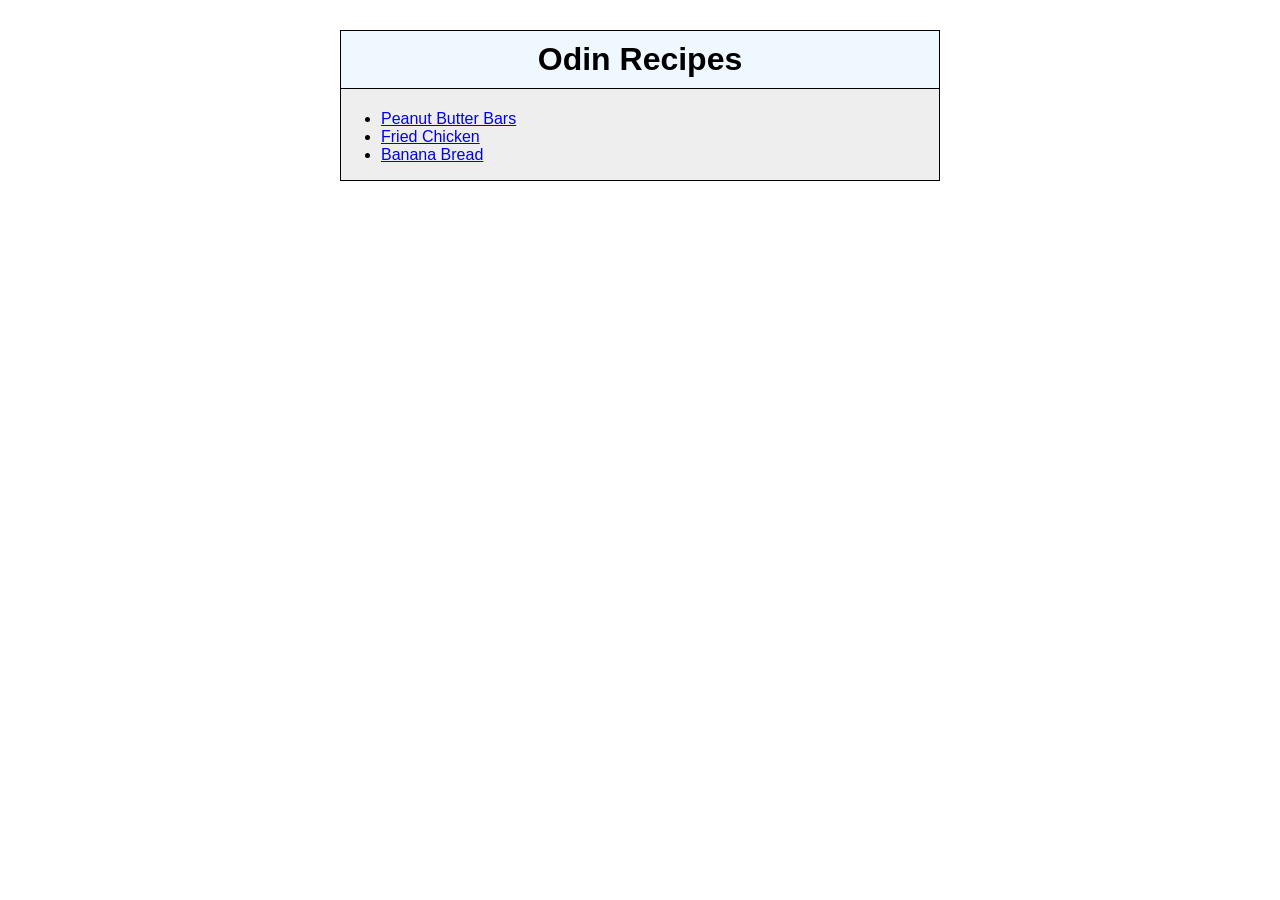
<file: index.html>
<!DOCTYPE html>
<html lang="en">
<head>
    <meta charset="UTF-8">
    <meta name="viewport" content="width=device-width, initial-scale=1.0">
    <title>Odin Recipes</title>
    <link rel="stylesheet" href="styles.css">
</head>
<body>
    <div class="container">
        <h1 class="title">Odin Recipes</h1>
        <ul>
            <li><a href="recipes/peanut-butter-bars.html">Peanut Butter Bars</a></li>
            <li><a href="recipes/fried-chicken.html">Fried Chicken</a></li>
            <li><a href="recipes/banana-bread.html">Banana Bread</a></li>
        </ul>
    </div>
</body>
</html>
</file>
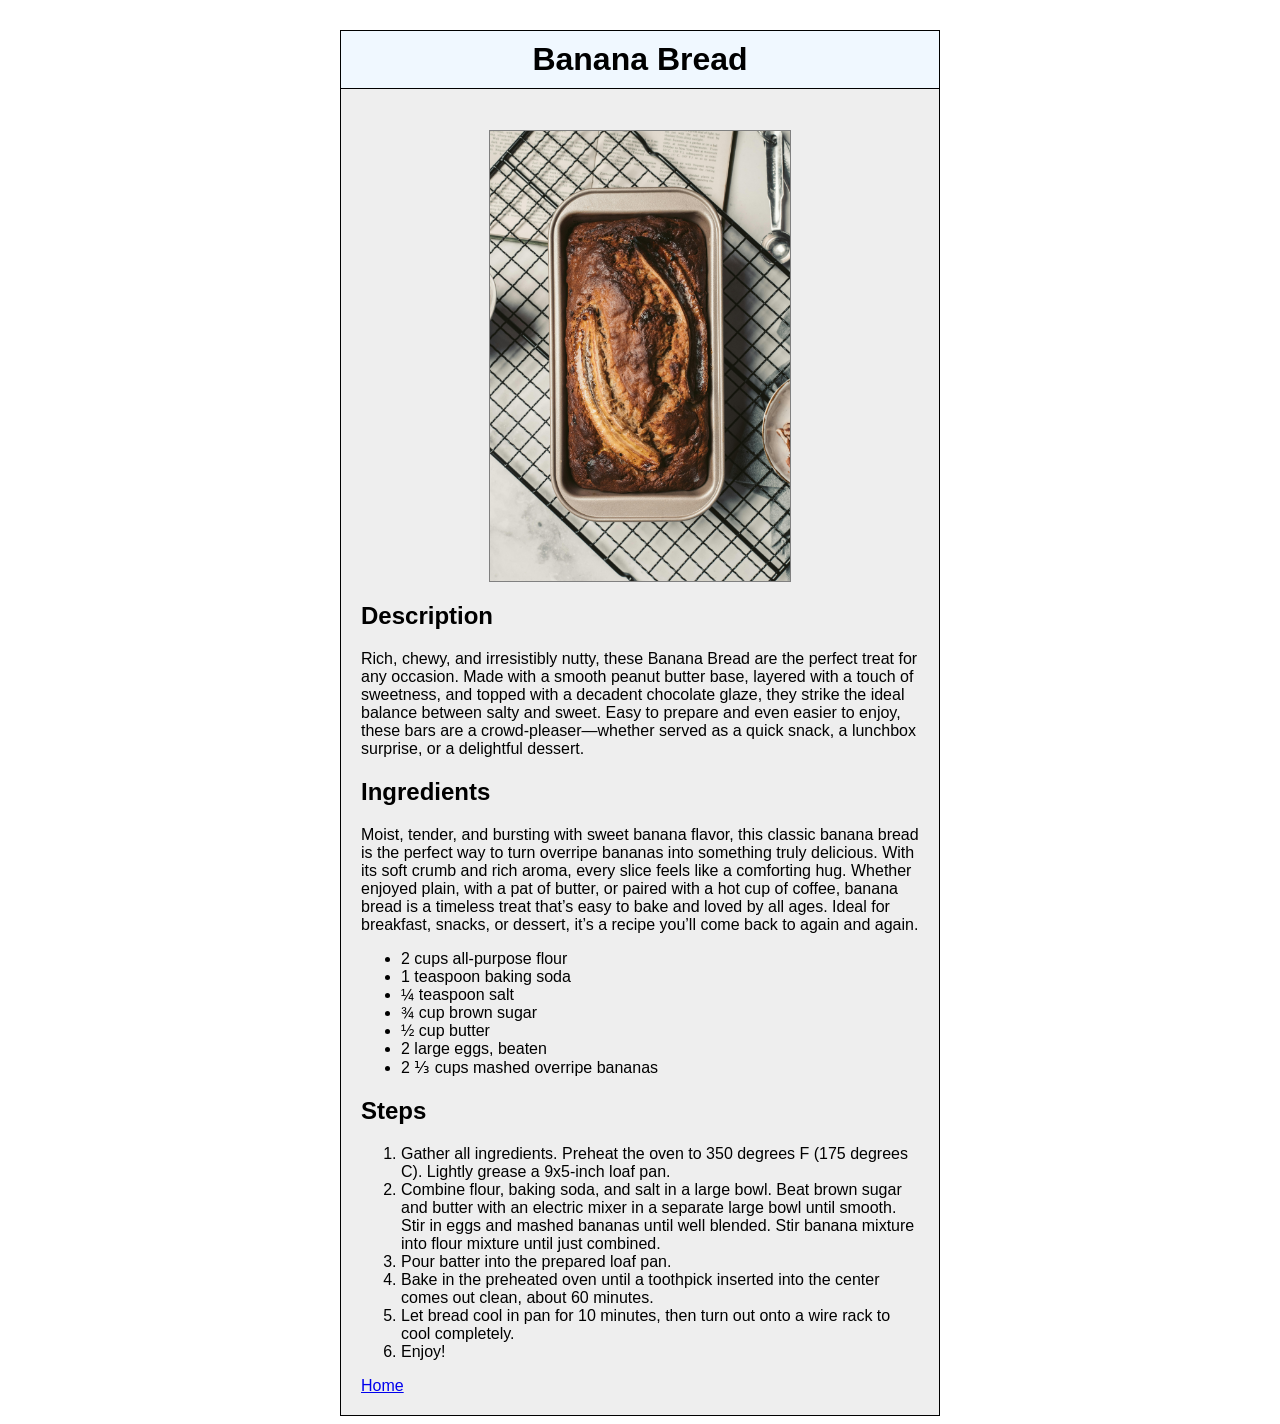
<file: recipes/banana-bread.html>
<!DOCTYPE html>
<html lang="en">
<head>
    <meta charset="UTF-8">
    <meta name="viewport" content="width=device-width, initial-scale=1.0">
    <title>Banana Bread Recipe</title>
    <link rel="stylesheet" href="../styles.css">
</head>
<body>
    <div class="container">
        <h1 class="title">Banana Bread</h1>

        <div class="pad">
            <img src="../images/banana-bread.jpg" alt="Banana Bread" width="300">

            <h2>Description</h2>
            <p>Rich, chewy, and irresistibly nutty, these Banana Bread are the perfect treat for any occasion. Made with a smooth peanut butter base, layered with a touch of sweetness, and topped with a decadent chocolate glaze, they strike the ideal balance between salty and sweet. Easy to prepare and even easier to enjoy, these bars are a crowd-pleaser—whether served as a quick snack, a lunchbox surprise, or a delightful dessert.</p>

            <h2>Ingredients</h2>Moist, tender, and bursting with sweet banana flavor, this classic banana bread is the perfect way to turn overripe bananas into something truly delicious. With its soft crumb and rich aroma, every slice feels like a comforting hug. Whether enjoyed plain, with a pat of butter, or paired with a hot cup of coffee, banana bread is a timeless treat that’s easy to bake and loved by all ages. Ideal for breakfast, snacks, or dessert, it’s a recipe you’ll come back to again and again.
            <ul>
                <li>2 cups all-purpose flour</li>
                <li>1 teaspoon baking soda</li>
                <li>¼ teaspoon salt</li>
                <li>¾ cup brown sugar</li>
                <li>½ cup butter</li>
                <li>2 large eggs, beaten</li>
                <li>2 ⅓ cups mashed overripe bananas</li>
            </ul>

            <h2>Steps</h2>
            <ol>
                <li>Gather all ingredients. Preheat the oven to 350 degrees F (175 degrees C). Lightly grease a 9x5-inch loaf pan.</li>
                <li>Combine flour, baking soda, and salt in a large bowl. Beat brown sugar and butter with an electric mixer in a separate large bowl until smooth. Stir in eggs and mashed bananas until well blended. Stir banana mixture into flour mixture until just combined.</li>
                <li>Pour batter into the prepared loaf pan.</li>
                <li>Bake in the preheated oven until a toothpick inserted into the center comes out clean, about 60 minutes.</li>
                <li>Let bread cool in pan for 10 minutes, then turn out onto a wire rack to cool completely.</li>
                <li>Enjoy!</li>
            </ol>

            <a href="../index.html">Home</a>
        </div>
    </div>
</body>
</html>
</file>
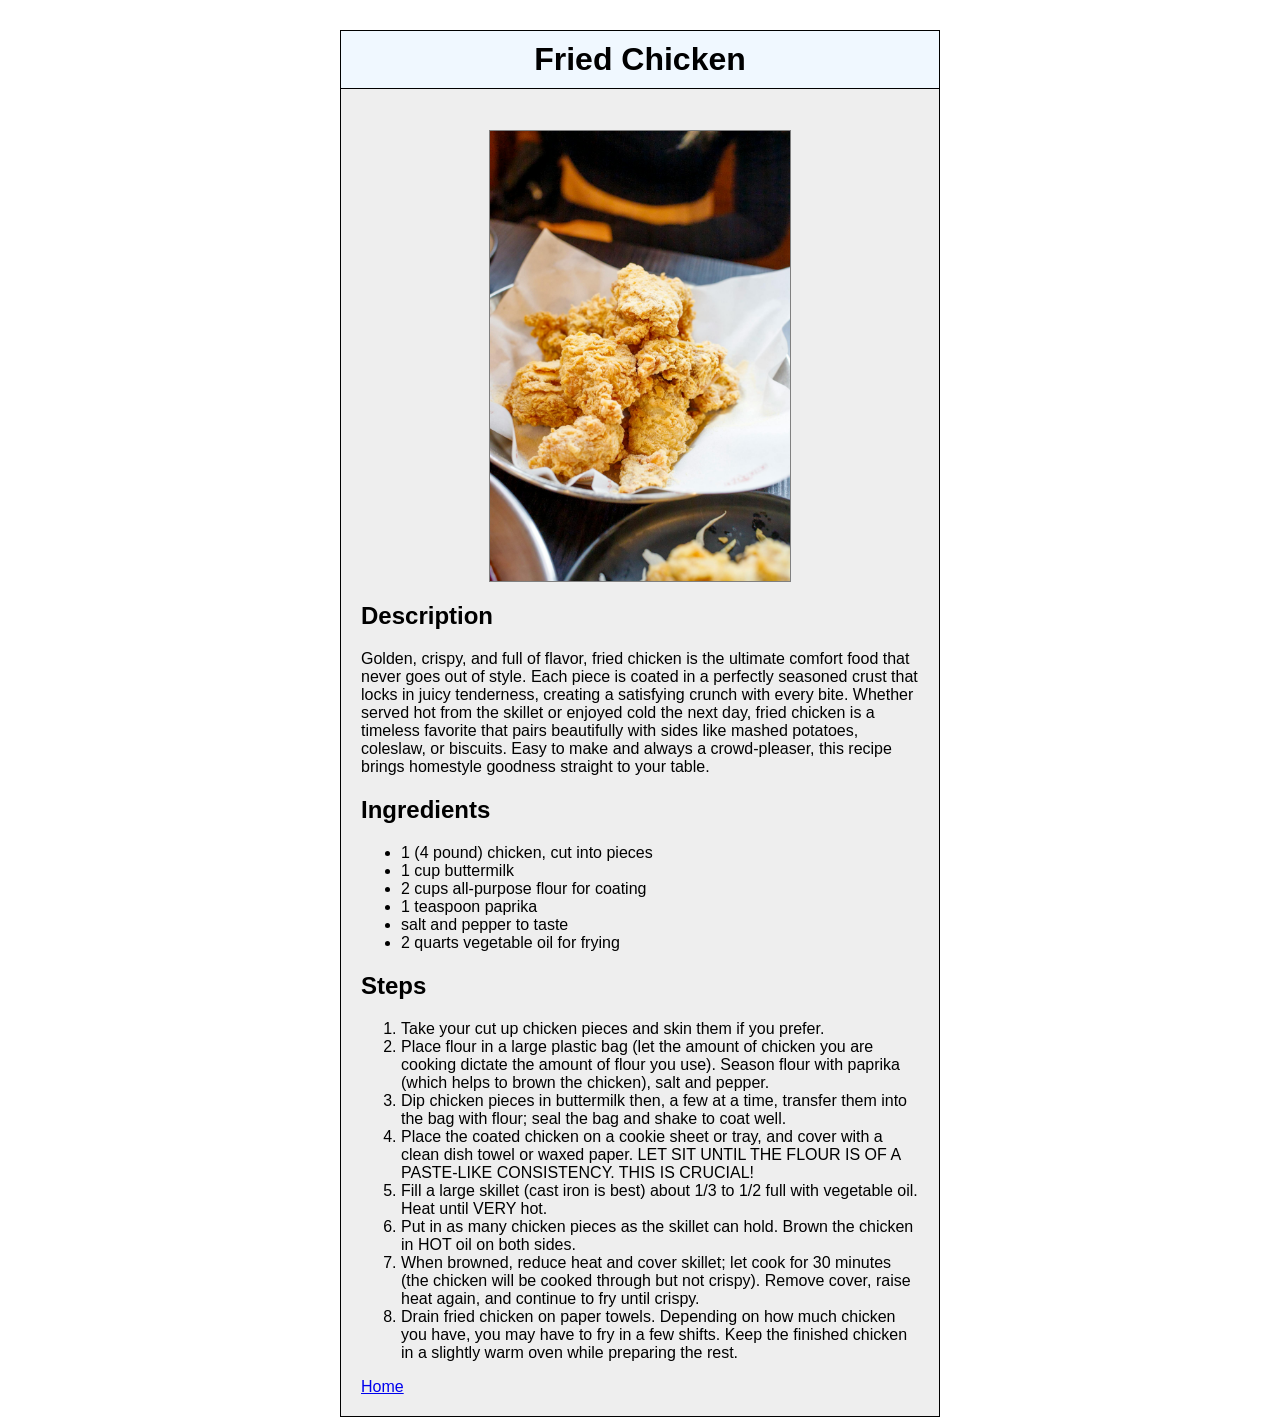
<file: recipes/fried-chicken.html>
<!DOCTYPE html>
<html lang="en">
<head>
    <meta charset="UTF-8">
    <meta name="viewport" content="width=device-width, initial-scale=1.0">
    <title>Fried Chicken Recipe</title>
    <link rel="stylesheet" href="../styles.css">
</head>
<body>
    <div class="container">
        <h1 class="title">Fried Chicken</h1>

        <div class="pad">
            <img src="../images/fried-chicken.jpg" alt="Fried Chicken" width="300">

            <h2>Description</h2>
            <p>Golden, crispy, and full of flavor, fried chicken is the ultimate comfort food that never goes out of style. Each piece is coated in a perfectly seasoned crust that locks in juicy tenderness, creating a satisfying crunch with every bite. Whether served hot from the skillet or enjoyed cold the next day, fried chicken is a timeless favorite that pairs beautifully with sides like mashed potatoes, coleslaw, or biscuits. Easy to make and always a crowd-pleaser, this recipe brings homestyle goodness straight to your table.</p>

            <h2>Ingredients</h2>
            <ul>
                <li>1 (4 pound) chicken, cut into pieces</li>
                <li>1 cup buttermilk</li>
                <li>2 cups all-purpose flour for coating</li>
                <li>1 teaspoon paprika</li>
                <li>salt and pepper to taste</li>
                <li>2 quarts vegetable oil for frying</li>
            </ul>

            <h2>Steps</h2>
            <ol>
                <li>Take your cut up chicken pieces and skin them if you prefer.</li>
                <li>Place flour in a large plastic bag (let the amount of chicken you are cooking dictate the amount of flour you use). Season flour with paprika (which helps to brown the chicken), salt and pepper.</li>
                <li>Dip chicken pieces in buttermilk then, a few at a time, transfer them into the bag with flour; seal the bag and shake to coat well.</li>
                <li>Place the coated chicken on a cookie sheet or tray, and cover with a clean dish towel or waxed paper. LET SIT UNTIL THE FLOUR IS OF A PASTE-LIKE CONSISTENCY. THIS IS CRUCIAL!</li>
                <li>Fill a large skillet (cast iron is best) about 1/3 to 1/2 full with vegetable oil. Heat until VERY hot.</li>
                <li>Put in as many chicken pieces as the skillet can hold. Brown the chicken in HOT oil on both sides.</li>
                <li>When browned, reduce heat and cover skillet; let cook for 30 minutes (the chicken will be cooked through but not crispy). Remove cover, raise heat again, and continue to fry until crispy.</li>
                <li>Drain fried chicken on paper towels. Depending on how much chicken you have, you may have to fry in a few shifts. Keep the finished chicken in a slightly warm oven while preparing the rest.</li>
            </ol>

            <a href="../index.html">Home</a>
        </div>
    </div>
</body>
</html>
</file>
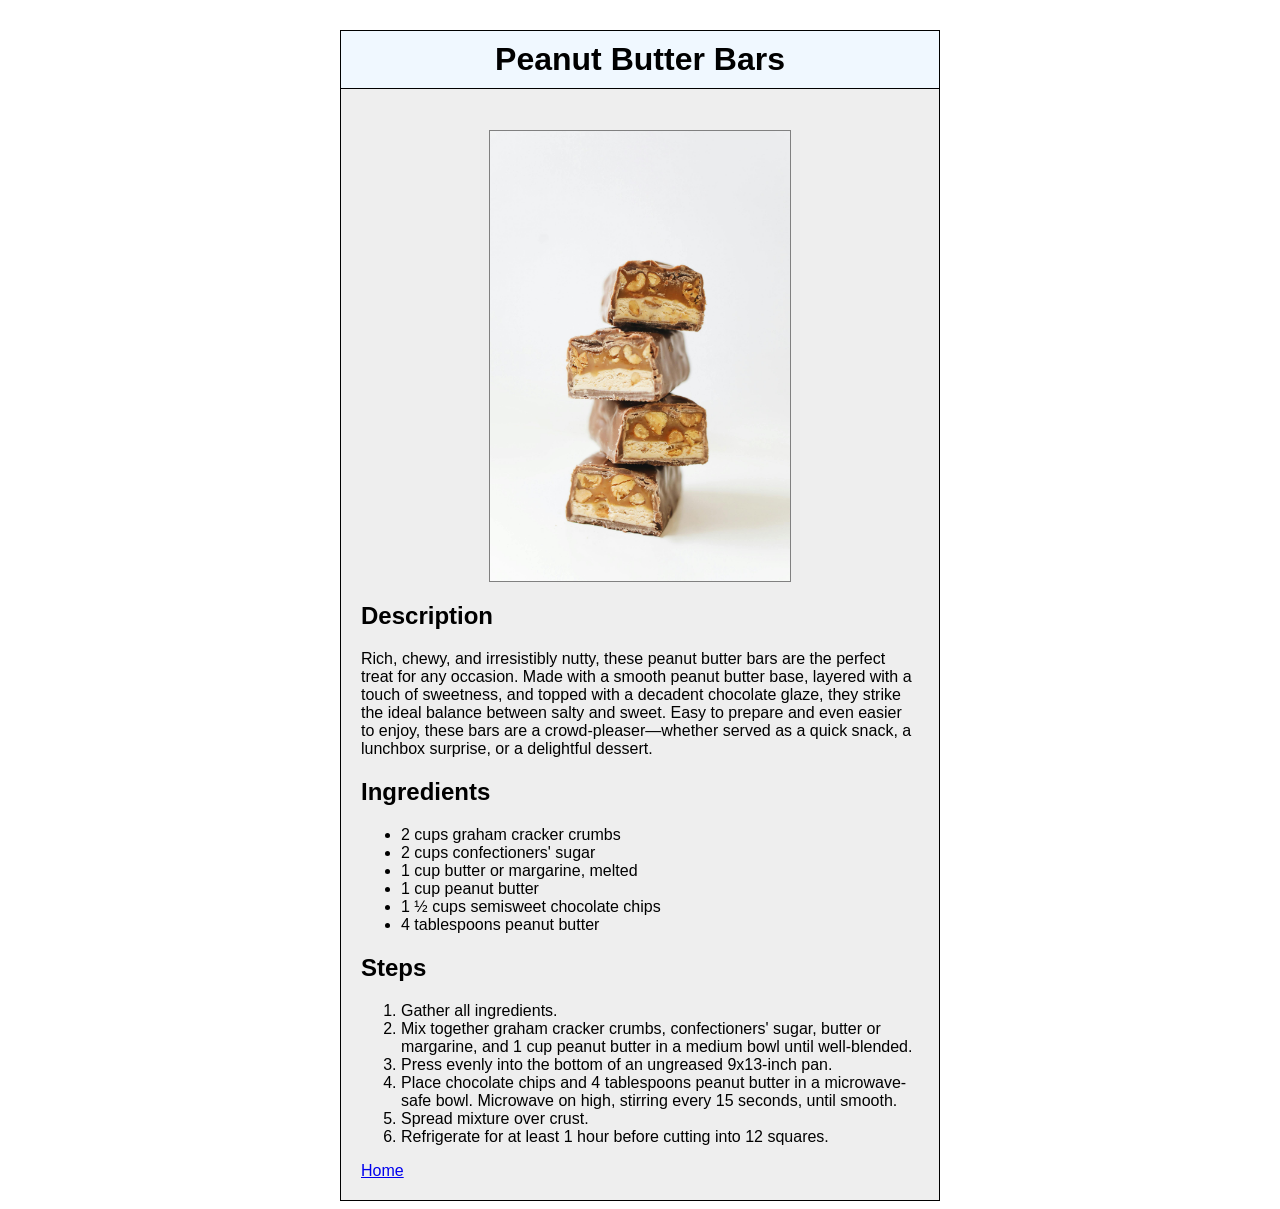
<file: recipes/peanut-butter-bars.html>
<!DOCTYPE html>
<html lang="en">
<head>
    <meta charset="UTF-8">
    <meta name="viewport" content="width=device-width, initial-scale=1.0">
    <title>Peanut Butter Bars Recipe</title>
    <link rel="stylesheet" href="../styles.css">
</head>
<body>
    <div class="container">
        <h1 class="title">Peanut Butter Bars</h1>

        <div class="pad">
            <img src="../images/peanut-butter-bars.jpg" alt="Peanut Butter Bars" width="300">

            <h2>Description</h2>
            <p>Rich, chewy, and irresistibly nutty, these peanut butter bars are the perfect treat for any occasion. Made with a smooth peanut butter base, layered with a touch of sweetness, and topped with a decadent chocolate glaze, they strike the ideal balance between salty and sweet. Easy to prepare and even easier to enjoy, these bars are a crowd-pleaser—whether served as a quick snack, a lunchbox surprise, or a delightful dessert.</p>

            <h2>Ingredients</h2>
            <ul>
                <li>2 cups graham cracker crumbs</li>
                <li>2 cups confectioners' sugar</li>
                <li>1 cup butter or margarine, melted</li>
                <li>1 cup peanut butter</li>
                <li>1 ½ cups semisweet chocolate chips</li>
                <li>4 tablespoons peanut butter</li>
            </ul>

            <h2>Steps</h2>
            <ol>
                <li>Gather all ingredients.</li>
                <li>Mix together graham cracker crumbs, confectioners' sugar, butter or margarine, and 1 cup peanut butter in a medium bowl until well-blended.</li>
                <li>Press evenly into the bottom of an ungreased 9x13-inch pan.</li>
                <li>Place chocolate chips and 4 tablespoons peanut butter in a microwave-safe bowl. Microwave on high, stirring every 15 seconds, until smooth.</li>
                <li>Spread mixture over crust.</li>
                <li>Refrigerate for at least 1 hour before cutting into 12 squares.</li>
            </ol>

            <a href="../index.html">Home</a>
        </div>
    </div>
</body>
</html>
</file>
<file: styles.css>
body {
    font-family: Verdana, Geneva, Tahoma, sans-serif;
}

.container {
    background-color: #EEE;
    border: 1px solid black;
    box-sizing: border-box;
    width: 600px;
    margin: 30px auto 0;
}

.title {
    padding: 10px;
    background-color: aliceblue;
    text-align: center;
    margin-top: 0;
    border-bottom: 1px solid black;
}

.pad {
    padding: 20px;
}

img {
    margin: 0 auto;
    display: block;
    border: 1px solid gray;
}
</file>
